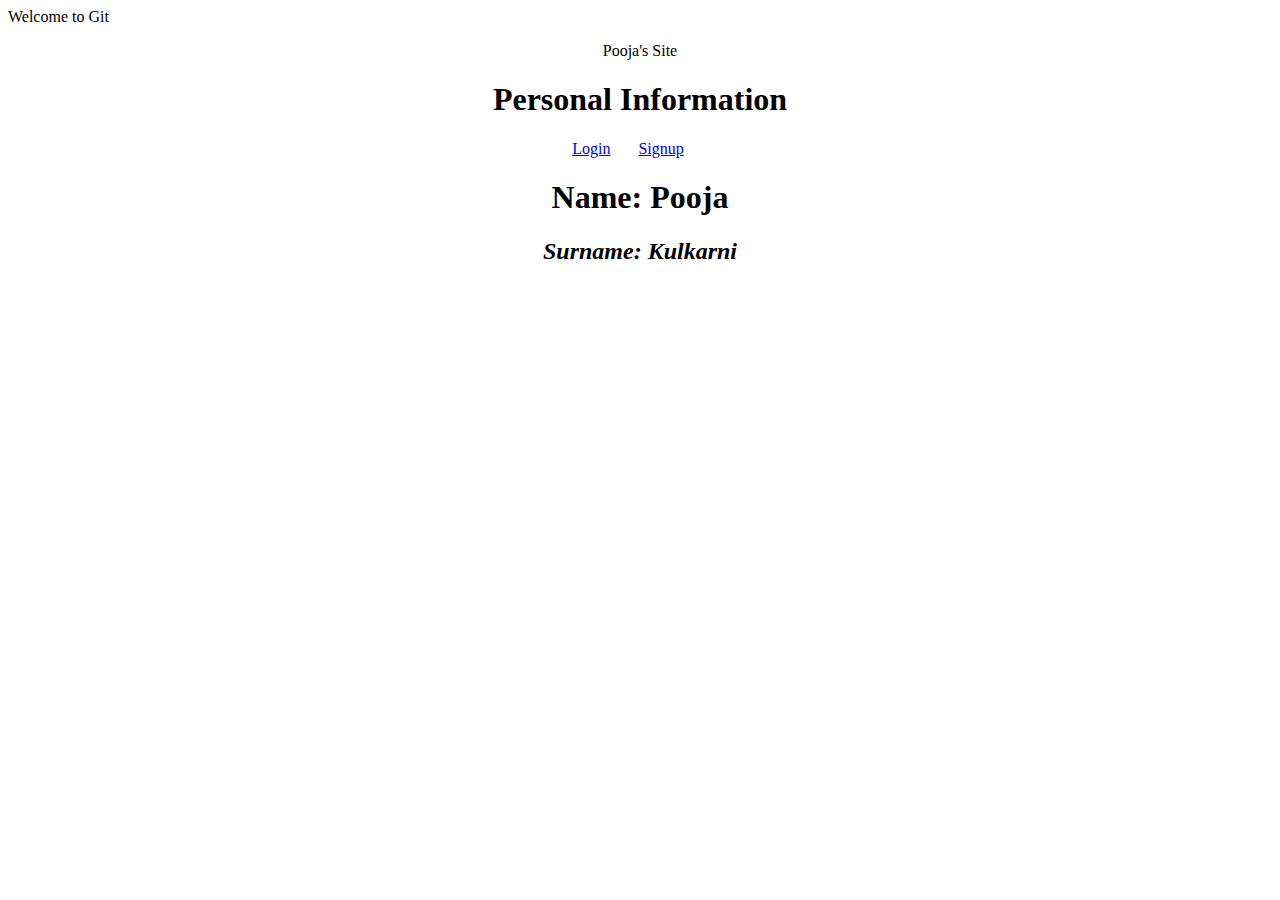
<file: index.html>
<html>
	<head>
		<p>Welcome to Git</p>
	</head>
	<body>
		<center>
		<p title="pageid">Pooja's Site</p>
		<div>
			<h1 title="Info">Personal Information</h1>
			<a href="/login.html">Login</a>&nbsp;&nbsp;&nbsp;&nbsp;&nbsp;&nbsp;
			<a href="/signup.html">Signup</a>&nbsp;&nbsp;&nbsp;&nbsp;&nbsp;&nbsp;
		</div>

		<div>
			<h1> <b>Name: Pooja </b></h1>
			<h2> <i>Surname: Kulkarni</i></h2>
			
		</div>
		</center>
	</body>
</html>
</file>
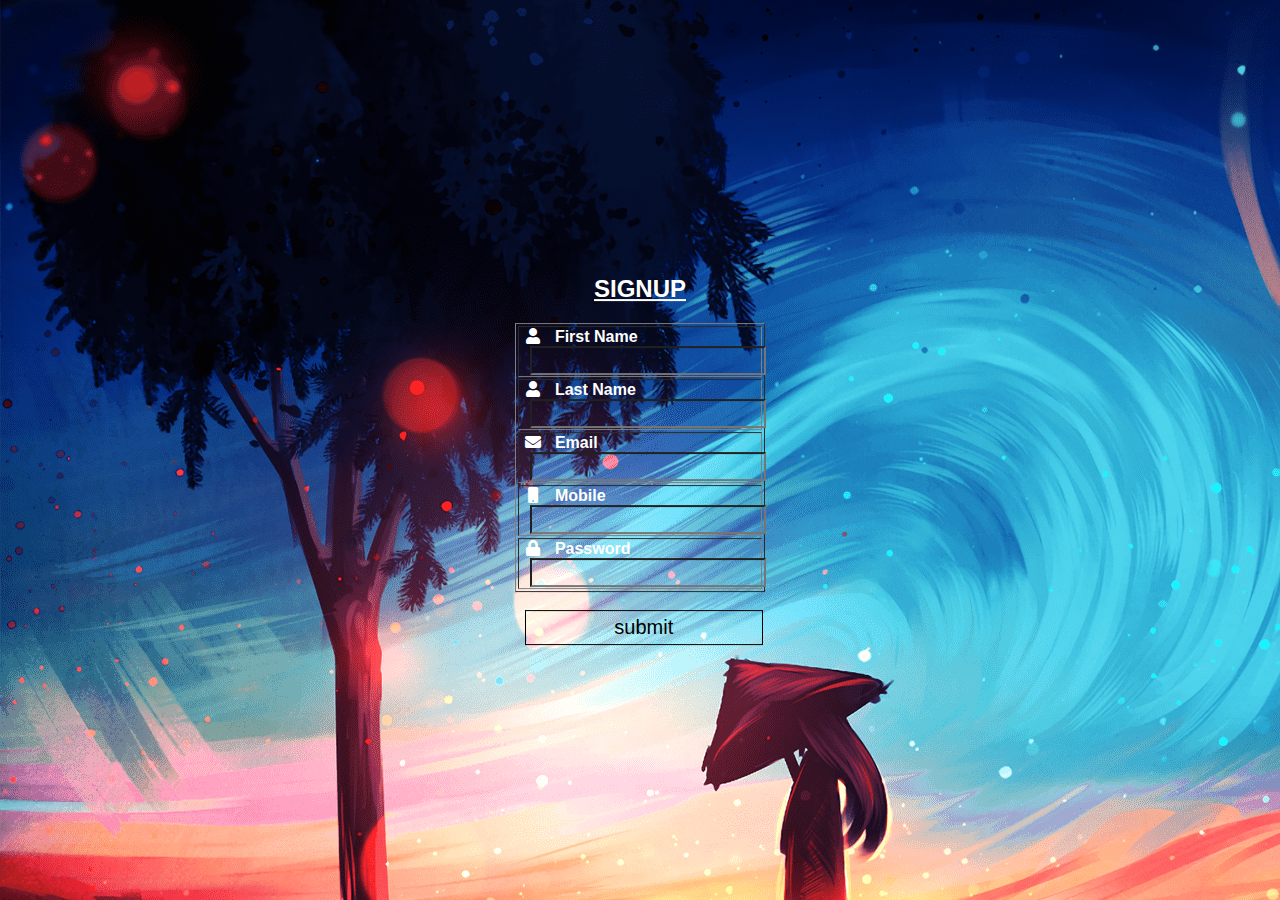
<file: signup.html>
<!DOCTYPE html>
<html>
		<script>
	function validate()
	{
		var fname=document.getElementsByName('fname')[0];
		var lname=document.getElementsByName('lname')[0];
		var email=document.getElementsByName('email')[0];
		var mobile=document.getElementsByName('mobile')[0];
		var password=document.getElementsByName('password')[0];
		
		
		if(fname.value=='')
		{
			alert('please enter First Name');
			fname.focus();
			return false;
		}
		
		if(!(/^\w+[a-z]*[A-z_]*$/.test(fname.value)))
		{
			alert('please enter valid First Name');
			fname.focus();
			return false;
		}

		
	 if(lname.value=='')
		{
			alert('please enter Last Name');
			lname.focus();
			return false;
		}
		
		if(!(/^\w+[a-z]*[A-Z_]*$/.test(lname.value)))
		{
			alert('please enter valid Last Name');
			lname.focus();
			return false;
		}

		
	if(email.value=='')
		{
			alert('please enter E-mail ID\n eg:abc@gmail.com');
			email.focus();
			return false;
		}
		
		if(!(/^\w+@[a-zA-Z_]+?\.[a-zA-Z]{2,3}$/.test(email.value)))
		{
			alert('please enter valid Email ID');
			email.focus();
			return false;
		}
		
		 
		if(mobile.value=='')
		{
			alert('please enter Mobile No');
			mobile.focus();
			return false;
		}
	
		
		if((/^\w+[a-zA-Z]+$/.test(mobile.value)))
		{
			alert('please enter valid Mobile No');
			mobile.focus();
			return false;
		}
		
		if(mobile.value.length<10 ||mobile.value.length>10)
		{
			alert('please enter valid Mobile NO (10 Digit Number)');
			mobile.focus();
			return false;
		}
				
		
		if(password.value=='')
		{
			alert('please enter Password (characters should be more then 8 letters)');
			password.focus();
			return false;
		}
		
		if(password.value.length<8)
		{
			alert('please enter valid password (password should be atleast 8 characters) ');
			password.focus();
			return false;
		}
		
		
		
			return true;
	}	
		
	</script>

	<head>
		<link rel="stylesheet" href="signup.css">
	</head>
		
		
		
		
		
		
		
	<body>
		<form action="/Git/login.html" method="POST" onsubmit="return validate()">
		 
		 <center>
		 <div class="signup-box">
		 	<b><u><h2>SIGNUP</h2></b></u>
		 <div class="textbox">
		 
		 <table border="1">
		<tr>
			<td><i class="fas fa-user"></i>&nbsp;&nbsp;<B>First Name  &nbsp;&nbsp;&nbsp;<input type="text" name="fname"><br><br>
			</td>
		</tr>
		</div>
		<div class="textbox">
		<tr>
			<td><i class="fas fa-user"></i>&nbsp;&nbsp;<B>Last Name  &nbsp;&nbsp;&nbsp;<input type="text" name="lname"><br><br>
			</td>
		</tr>
		</div>
		<div class="textbox">
		<tr>
			<td><i class="fas fa-envelope"></i>&nbsp;&nbsp;<B>Email  &nbsp;&nbsp;&nbsp;&nbsp;&nbsp;&nbsp;&nbsp;&nbsp;&nbsp;&nbsp;&nbsp;<input type="text" name="email"><br><br>
			</td>
		</tr>
		</div>
		<div class="textbox">
		<tr>
			<td><i class="fas fa-mobile"></i>&nbsp;&nbsp;<B>Mobile  &nbsp;&nbsp;&nbsp;&nbsp;&nbsp;&nbsp;&nbsp;&nbsp;&nbsp;<input type="text" name="mobile"><br><br>
			</td>
		</tr>
		</div>
		<div class="textbox">
		<tr>
			<td><i class="fas fa-lock"></i>&nbsp;&nbsp;<B>Password  &nbsp;&nbsp;&nbsp;&nbsp;<input type="password" name="password"><br><br>
			</td>
		</tr>
		</div>

		</table><br>
		<input type="submit" class="btn" name="submit "value="submit">
		</div>
		</form>
	</body>
	
</html>
</file>
<file: signup.css>
@import "https://use.fontawesome.com/releases/v5.5.0/css/all.css";
body
{
margin:0;
padding:0;
font-family:sans-serif;
background:url(wallhaven.png) no-repeat;
background size:cover;
}

.signup-box
{
 width: 250px;
  position: absolute;
  top: 50%;
  left: 50%;
  transform: translate(-50%,-50%);
  color: white;	
}

.signup-box h1{
  float: left;
  font-size: 40px;
  border-bottom: 6px solid #4caf50;
  margin-bottom: 50px;
  padding: 13px 0;
}



.textbox i{
  width: 26px;
  float: left;
  text-align: center;
}

.textbox input{
  width:100%
  border:;
  outline: 1;
  background: none;
  color: black;
  font-size: 20px;
  width: 95%;
  float: left;
  margin: 0 10px;
}

.btn{
  width: 100%;
  background: none;
  border: 1px solid #000000;
  color: black;
  padding: 5px;
  font-size: 18px;
  cursor: pointer;
  margin: 12px 0;
}
</file>
